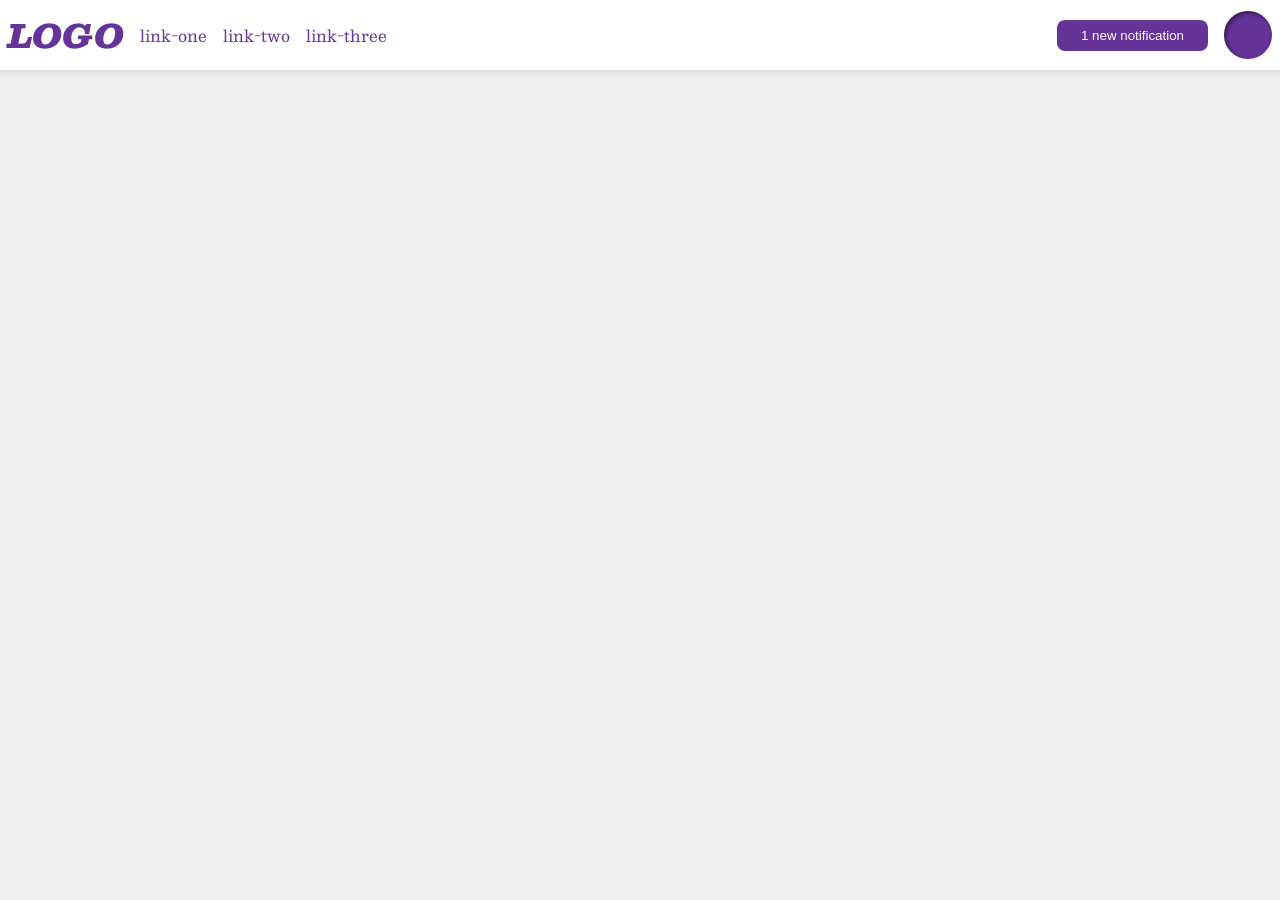
<file: foundations/flex/03-flex-header-2/index.html>
<!DOCTYPE html>
<html lang="en">
  <head>
    <meta charset="UTF-8">
    <meta http-equiv="X-UA-Compatible" content="IE=edge">
    <meta name="viewport" content="width=device-width, initial-scale=1.0">
    <title>Flex Header 2</title>
    <link rel="stylesheet" href="style.css">
  </head>
  <body>
    <div class="header">

      <div class="left">
        <div class="logo">
          LOGO
        </div>
        <ul class="links">
          <li><a href="https://google.com">link-one</a></li>
          <li><a href="https://google.com">link-two</a></li>
          <li><a href="https://google.com">link-three</a></li>
        </ul>
      </div>

      <div class="right">
        <button class="notifications">
          1 new notification
        </button>
        <div class="profile-image"></div>
      </div>

    </div>
  </body>
</html>
</file>
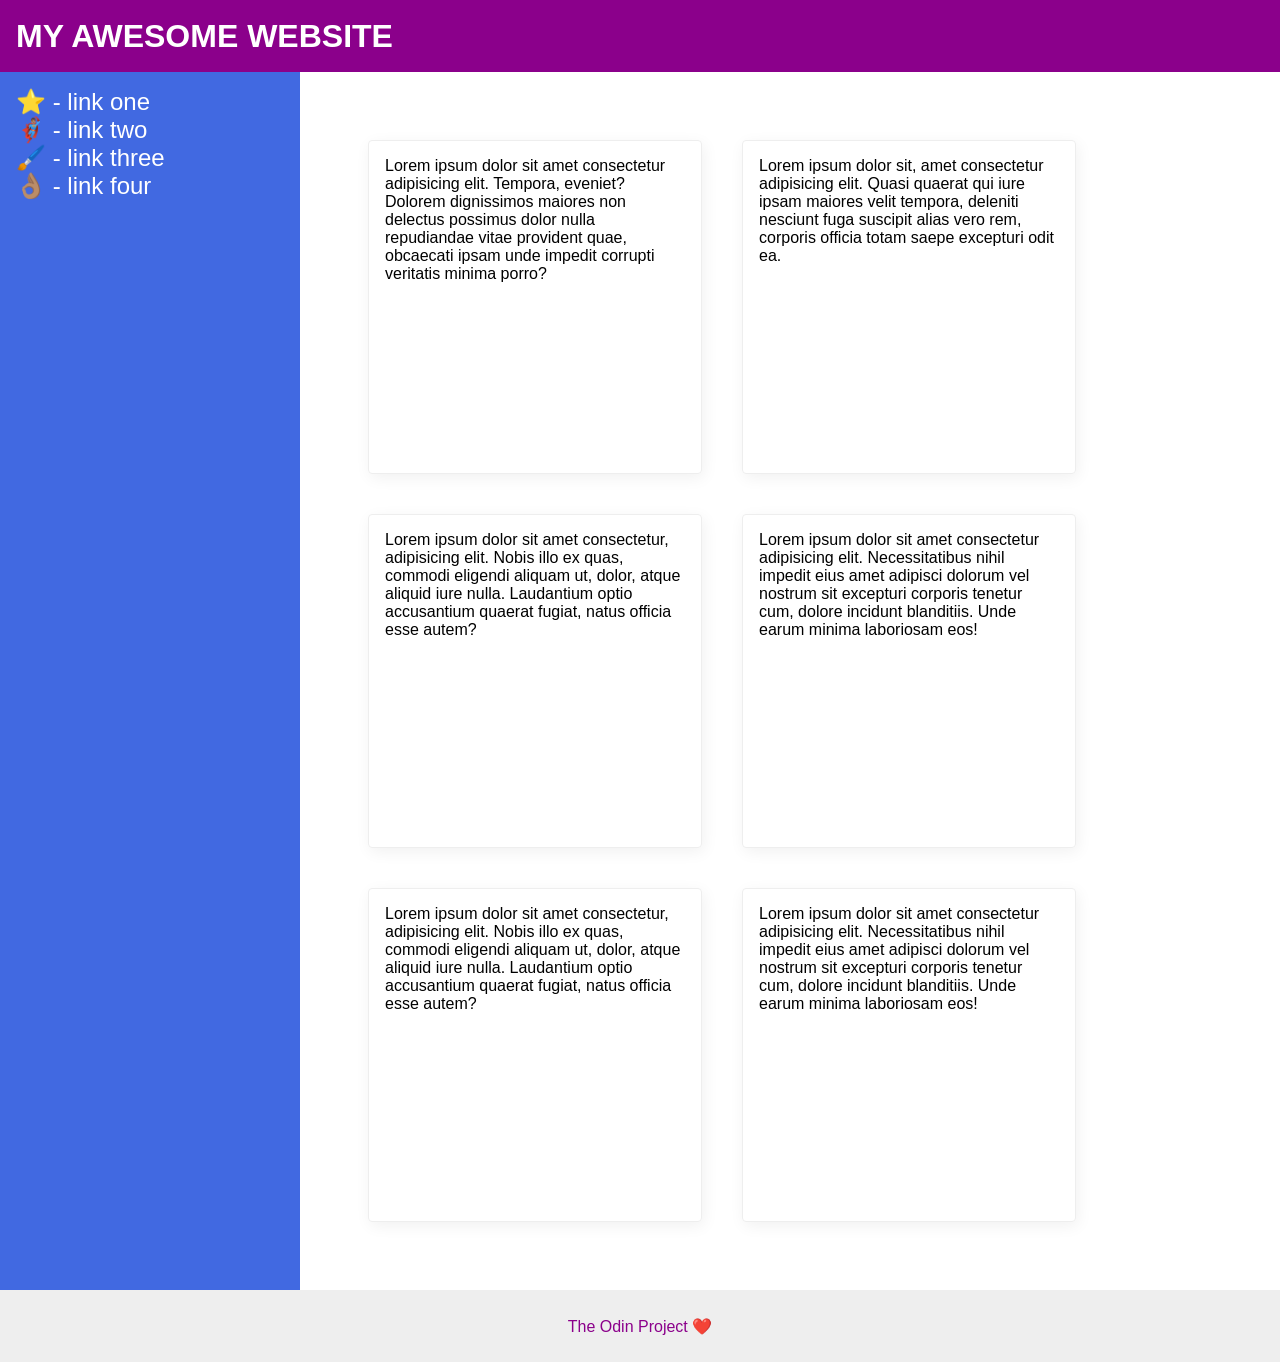
<file: foundations/flex/07-flex-layout-2/index.html>
<!DOCTYPE html>
<html lang="en">
  <head>
    <meta charset="UTF-8">
    <meta http-equiv="X-UA-Compatible" content="IE=edge">
    <meta name="viewport" content="width=device-width, initial-scale=1.0">
    <title>The Holy Grail</title>
    <link rel="stylesheet" href="style.css">
  </head>
  <body>
    <div class="header">
      MY AWESOME WEBSITE
    </div>
    

    <div class="content">
      <div class="sidebar">
        <ul>
          <li><a href="#">⭐ - link one</a></li>
          <li><a href="#">🦸🏽‍♂️ - link two</a></li>
          <li><a href="#">🖌️ - link three</a></li>
          <li><a href="#">👌🏽 - link four</a></li>
        </ul>
      </div>

      <div class="manycards">
        <div class="card">Lorem ipsum dolor sit amet consectetur adipisicing elit. Tempora, eveniet? Dolorem dignissimos maiores non delectus possimus dolor nulla repudiandae vitae provident quae, obcaecati ipsam unde impedit corrupti veritatis minima porro?</div>
        <div class="card">Lorem ipsum dolor sit, amet consectetur adipisicing elit. Quasi quaerat qui iure ipsam maiores velit tempora, deleniti nesciunt fuga suscipit alias vero rem, corporis officia totam saepe excepturi odit ea.</div>
        <div class="card">Lorem ipsum dolor sit amet consectetur, adipisicing elit. Nobis illo ex quas, commodi eligendi aliquam ut, dolor, atque aliquid iure nulla. Laudantium optio accusantium quaerat fugiat, natus officia esse autem?</div>
        <div class="card">Lorem ipsum dolor sit amet consectetur adipisicing elit. Necessitatibus nihil impedit eius amet adipisci dolorum vel nostrum sit excepturi corporis tenetur cum, dolore incidunt blanditiis. Unde earum minima laboriosam eos!</div>
        <div class="card">Lorem ipsum dolor sit amet consectetur, adipisicing elit. Nobis illo ex quas, commodi eligendi aliquam ut, dolor, atque aliquid iure nulla. Laudantium optio accusantium quaerat fugiat, natus officia esse autem?</div>
        <div class="card">Lorem ipsum dolor sit amet consectetur adipisicing elit. Necessitatibus nihil impedit eius amet adipisci dolorum vel nostrum sit excepturi corporis tenetur cum, dolore incidunt blanditiis. Unde earum minima laboriosam eos!</div>
      </div>

    </div>

    <div class="footer">
      The Odin Project ❤️
    </div>
  </body>
</html>
</file>
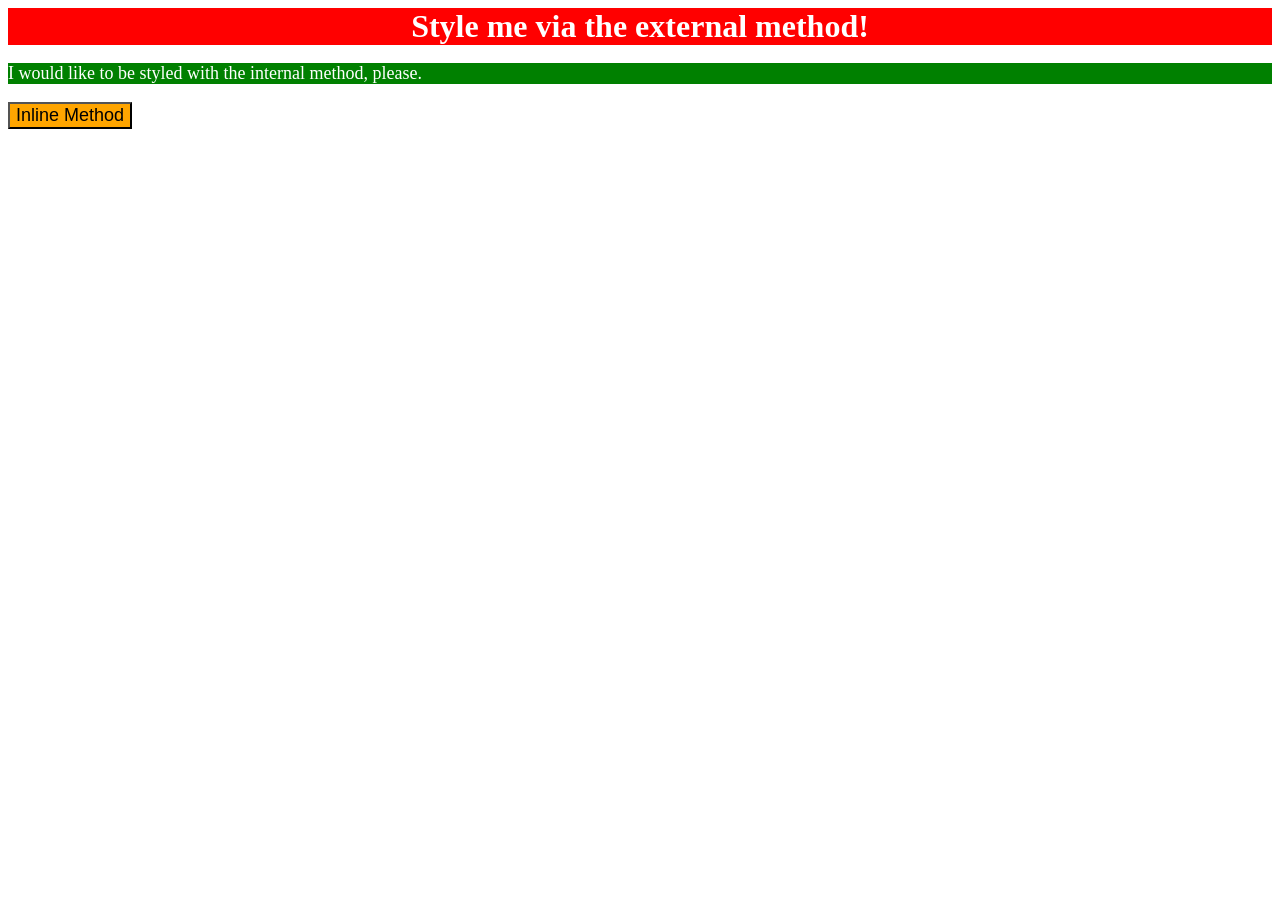
<file: foundations/intro-to-css/01-css-methods/index.html>
<!DOCTYPE html>
<html lang="en">
  <head>
    <link rel="stylesheet" href="stylesheet.css">
    <meta charset="UTF-8">
    <meta http-equiv="X-UA-Compatible" content="IE=edge">
    <meta name="viewport" content="width=device-width, initial-scale=1.0">
    <title>Methods for Adding CSS</title>
    <style>
      p {
        background-color: green;
        color: white;
        font-size: 18px;
      }
    </style>
  </head>
  <body>
    <div>Style me via the external method!</div>
    <p>I would like to be styled with the internal method, please.</p>
    <button style="background-color: orange; font-size: 18px;">Inline Method</button>
  </body>
</html>
</file>
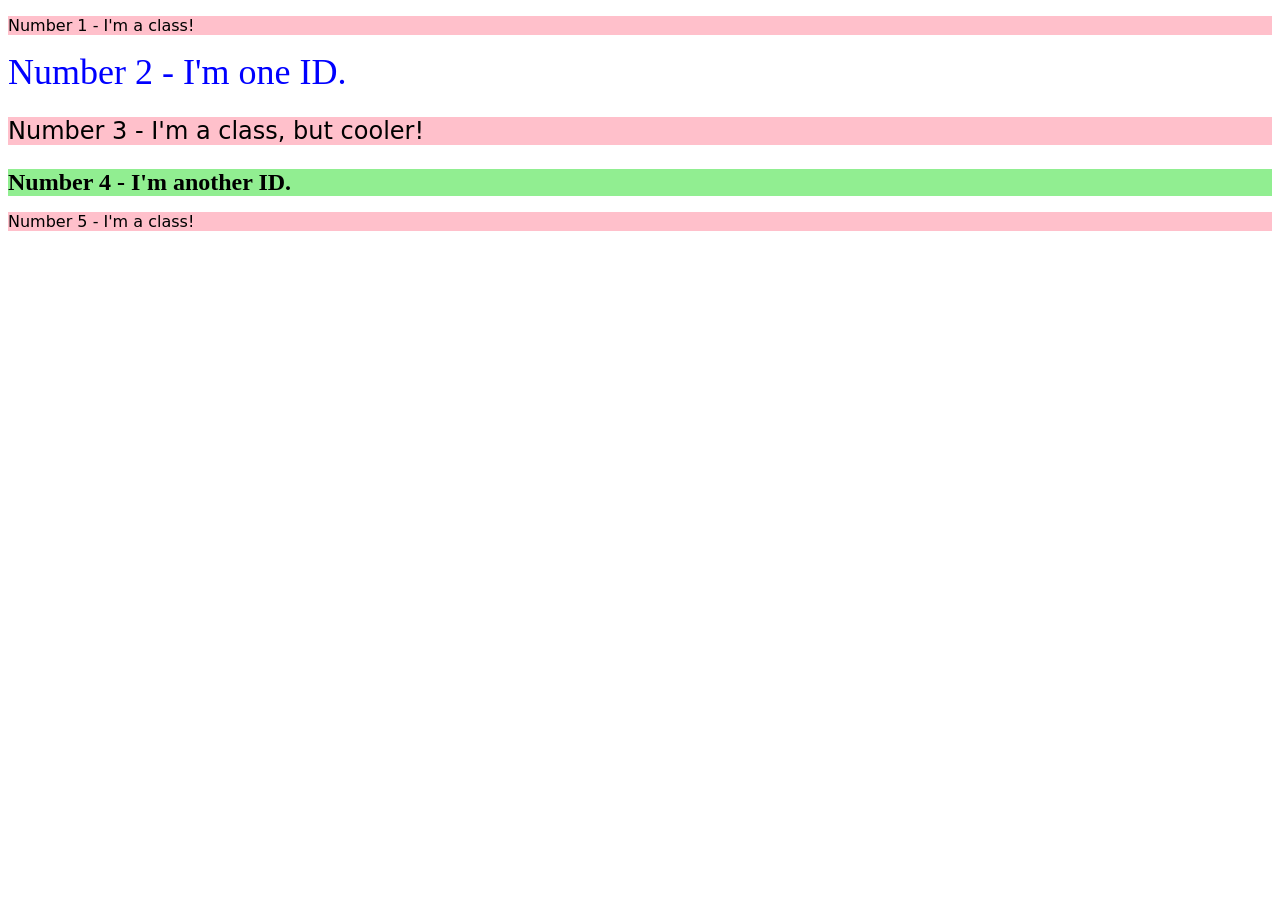
<file: foundations/intro-to-css/02-class-id-selectors/index.html>
<!DOCTYPE html>
<html lang="en">
  <head>
    <meta charset="UTF-8">
    <meta http-equiv="X-UA-Compatible" content="IE=edge">
    <meta name="viewport" content="width=device-width, initial-scale=1.0">
    <title>Class and ID Selectors</title>
    <link rel="stylesheet" href="style.css">
  </head>
  <body>
    <p class="odd">Number 1 - I'm a class!</p>
    <div id="second">Number 2 - I'm one ID.</div>
    <p class="odd third">Number 3 - I'm a class, but cooler!</p>
    <div id="fourth">Number 4 - I'm another ID.</div>
    <p class="odd">Number 5 - I'm a class!</p>
  </body>
</html>
</file>
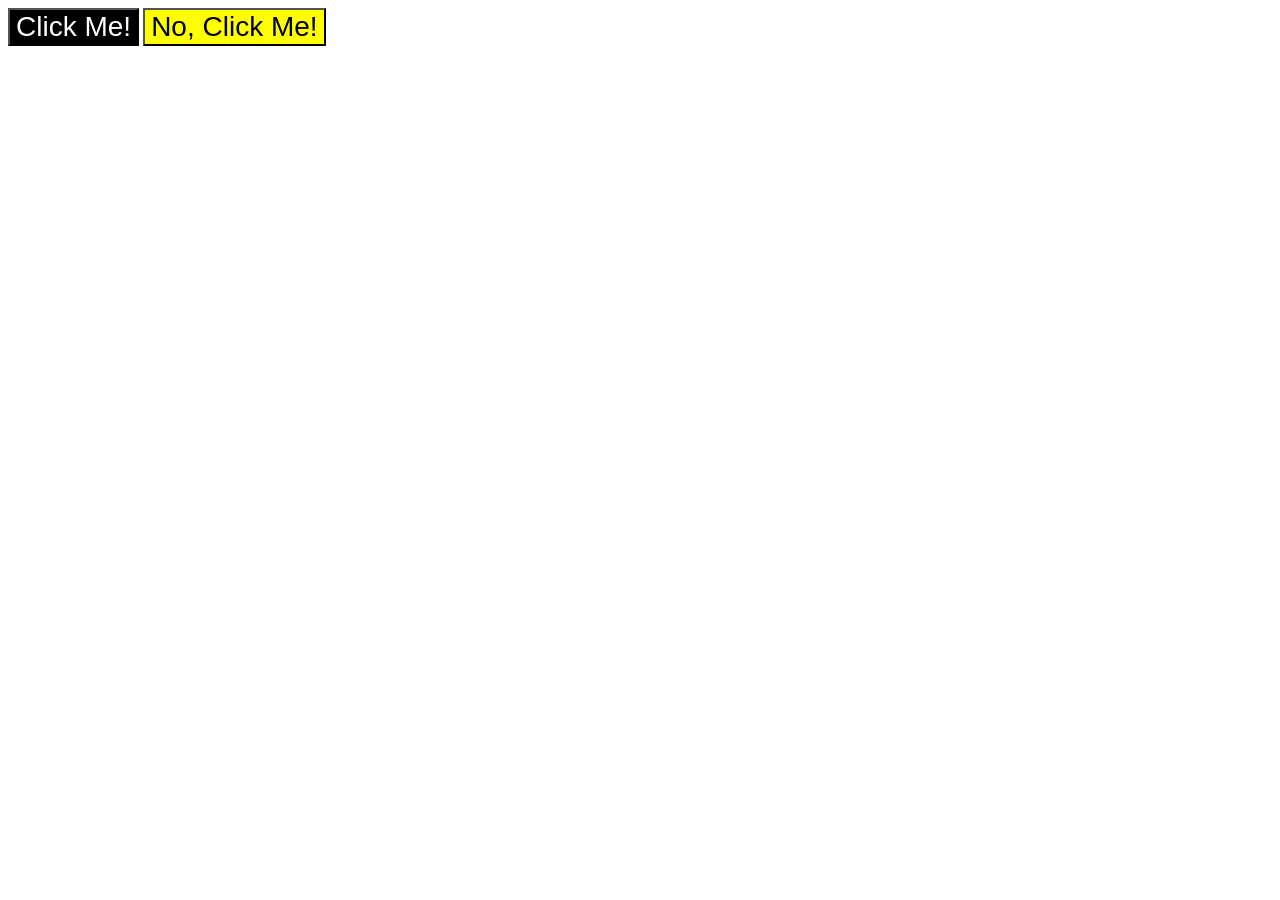
<file: foundations/intro-to-css/03-grouping-selectors/index.html>
<!DOCTYPE html>
<html lang="en">
  <head>
    <meta charset="UTF-8">
    <meta http-equiv="X-UA-Compatible" content="IE=edge">
    <meta name="viewport" content="width=device-width, initial-scale=1.0">
    <title>Grouping Selectors</title>
    <link rel="stylesheet" href="style.css">
  </head>
  <body>
    <button class="first">Click Me!</button>
    <button class="second">No, Click Me!</button>
  </body>
</html>
</file>
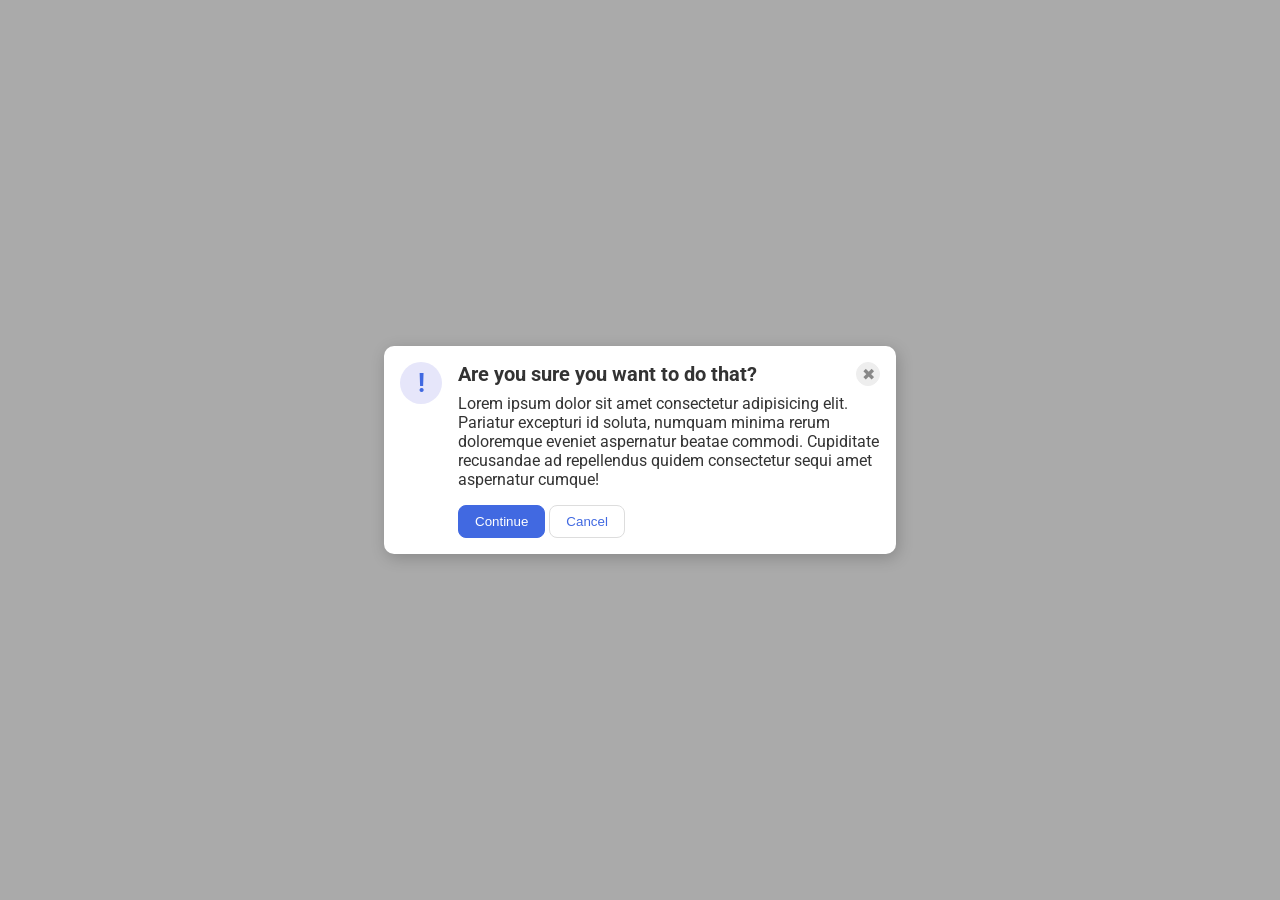
<file: foundations/flex/05-flex-modal/index-retry.html>
<!DOCTYPE html>
<html lang="en">
  <head>
    <meta charset="UTF-8">
    <meta http-equiv="X-UA-Compatible" content="IE=edge">
    <meta name="viewport" content="width=device-width, initial-scale=1.0">
    <link rel="stylesheet" href="css-retry.css">
    <title>Modal</title>
  </head>
  <body>
    <div class="modal">
        <div class="icon">!</div>
        <div class="container">
            <div class="header">Are you sure you want to do that?
                <button class="close-button">✖</button>
            </div> <!-- include button because its on top -->
            <div class="text">Lorem ipsum dolor sit amet consectetur adipisicing elit. Pariatur excepturi id soluta, numquam minima rerum doloremque eveniet aspernatur beatae commodi. Cupiditate recusandae ad repellendus quidem consectetur sequi amet aspernatur cumque!</div>
            <button class="continue">Continue</button>
            <button class="cancel">Cancel</button>
        </div>
    </div>
  </body>
</html>
</file>
<file: foundations/flex/03-flex-header-2/style.css>
/* this is some magical font-importing.  
you'll learn about it later. */
@import url('https://fonts.googleapis.com/css2?family=Besley:ital,wght@0,400;1,900&display=swap');

body {
  margin: 0;
  background: #eee;
  font-family: Besley, serif;
}

.header {
  background: white;
  border-bottom: 1px solid #ddd;
  box-shadow: 0 0 8px rgba(0,0,0,.1);
  display: flex; /* if placed in body, every element will stack on top of each other */
  justify-content: space-between; /* to space out items */
  padding: 8px; /* not margin cus its space btwn content and edge not content and content*/
}

.profile-image {
  background: rebeccapurple;
  box-shadow: inset 2px 2px 4px rgba(0,0,0,.5);
  border-radius: 50%;
  width: 48px;
  height: 48px;
}

.logo {
  color: rebeccapurple;
  font-size: 32px;
  font-weight: 900;
  font-style: italic;
}

button {
  border: none;
  border-radius: 8px;
  background: rebeccapurple;
  color: white;
  padding: 8px 24px;
}

a {
  /* this removes the line under our links */
  text-decoration: none;
  color: rebeccapurple;
}


ul {
  display: flex; /* without this the gap property doesnt work cus without this, ul is not a flex container */
  list-style-type: none;
  gap: 16px; /* for 16px space btwn list items */
  margin: 0;
  padding: 0;

}

li {
  display: inline; /* for horizontal list */

} 

.left {
  justify-content: flex-start;
  gap: 16px; /*for 16px space btwn elements*/
  display: flex; /* without this, the logo and the list 1/2/3 all stack on top of one another */
  align-items: center;
}

.right {
  justify-content: flex-end;
  gap: 16px; /*for 16px space btwn elements*/
  display: flex; /* without this, the profile image and the notification stacks on top of each other */
  align-items: center;
}

/* note that the syntax for .left and .right is literally the same, so just combine them using a comma */
</file>
<file: foundations/flex/07-flex-layout-2/style.css>
body {
  font-family: -apple-system, BlinkMacSystemFont, 'Segoe UI', Roboto, Oxygen, Ubuntu, Cantarell, 'Open Sans', 'Helvetica Neue', sans-serif;
  margin: 0;
  min-height: 100vh;
  display: flex; /* to space header, content and footer */
  flex-direction: column; /* so that elements are top to bottom not left to right */
  justify-content: space-between; /* to space out items, main axis is now column */

}

.header {
  height: 72px;
  background: darkmagenta;
  color: white;
  font-size: 32px; /* requirement */
  font-weight: 900; /* requirement */
  padding-left: 16px; /* requirement */
  display: flex; /* so i can use align-items to vertically align text */
  align-items: center; /* make text vertically aligned */

}

.footer {
  height: 72px;
  background: #eee;
  color: darkmagenta;
  display: flex; /* to use justify content and align items */
  justify-content: center; /* horizontally center text */
  align-items: center; /* vertically center text */
}

.sidebar {
  width: 300px;
  display: flex; /* so i can use flex shrink */
  flex-shrink: 0; /* required not to shrink */
  background: royalblue;
  box-sizing: border-box;
  padding: 16px; /* requirement */
}

.card {
  border: 1px solid #eee;
  box-shadow: 2px 4px 16px rgba(0,0,0,.06);
  border-radius: 4px;
  width: 300px; /* i want the card shape */
  height: 300px; /* again, for the card shape */
  margin: 20px; /* for space btwn the cards, can use gap: 32px under manycards instead */
  padding: 16px; /* i forgot this one */

}

ul {
  list-style-type: none; /* removes dots on list items */
  /* i forgot these: */
  margin: 0px;
  padding: 0px;
}

li a {
  font-size: 24px; /* requirement */
  color: white; /* requirement */
  /* can actually just put the ABOVE under a */


  margin-bottom: 16px;

}

a {
  text-decoration: none; /* removes the underline for list items */
}

.content {
  display: flex; /* so that content can act as a container for blue and grey parts */
  flex-grow: 1; /* so that the middle part takes up all avail height, dont use flex: 1 cus we dont want the sidebar to shrink */
}

.manycards {
  display: flex; /* so that the cards are horizontal */
  padding: 48px; /* requirement */
  flex-wrap: wrap; /* so they wrap */ 
  
}
</file>
<file: foundations/intro-to-css/01-css-methods/stylesheet.css>
div {
    background-color: red;
    color: white;
    font-size: 32px;
    text-align: center;
    font-weight: bold;
}
</file>
<file: foundations/intro-to-css/02-class-id-selectors/style.css>
/* Add CSS Styling */

.odd {
    background-color: #ffc0cb;
    font-family: "Verdana", "DejaVu Sans", sans-serif;
}

#second {
    color: rgb(0, 0, 255);
    font-size: 36px;
}

.third {
    font-size: 24px;
}

#fourth {
    background-color: hsl(120, 73%, 75%);
    font-size: 24px;
    font-weight: bold;
}
</file>
<file: foundations/intro-to-css/03-grouping-selectors/style.css>
/* Add CSS Styling */
.first {
    background-color: black;
    color: white;
}

.second {
    background-color: yellow;
}

.first,
.second {
    font-size: 28px;
    font-family: Helvetica, "Times New Roman", sans-serif;
}
</file>
<file: foundations/flex/05-flex-modal/css-retry.css>
@import url('https://fonts.googleapis.com/css2?family=Roboto:wght@400;700&display=swap');

html, body {
  height: 100%;
}

body {
  font-family: Roboto, sans-serif;
  margin: 0;
  background: #aaa;
  color: #333;
  /* I'll give you this one for free lol */
  display: flex;
  align-items: center;
  justify-content: center;
}

.modal {
  background: white;
  width: 480px;
  border-radius: 10px;
  box-shadow: 2px 4px 16px rgba(0,0,0,.2);
  display: flex; /* container for the icon and the rest of the text */
  gap: 16px; /* gap between icon and the container */
  padding: 16px; /* for space btwn elements and edge of white box */
}

.header {
    display: flex; /* so that the header and the close button can be side by side */
    justify-content: space-between; /* to push the x button to the edge */
    font-size: 20px; /* to make header text bigger */
    font-weight: bold; /* to make header text bold */
    margin-bottom: 8px; /*for space btwn header text and body*/
}

.text {
    margin-bottom: 16px; /* for space btwn body text and continue/cancel buttons */
}

.icon {
  color: royalblue;
  font-size: 26px;
  font-weight: 700;
  background: lavender;
  width: 42px;
  height: 42px;
  border-radius: 50%;
  display: flex;
  align-items: center;
  justify-content: center;
  flex-shrink: 0; /* prevent icon from being smashed by the text */
}

.close-button {
  background: #eee;
  border-radius: 50%;
  color: #888;
  font-weight: 400;
  font-size: 16px;
  height: 24px;
  width: 24px;
  display: flex;
  align-items: center;
  justify-content: center;
  border: 1px solid #eee;
  padding: 0;
}

button {
  cursor: pointer;
  padding: 8px 16px;
  border-radius: 8px;
}

button.continue {
  background: royalblue;
  border: 1px solid royalblue;
  color: white;
}

button.cancel {
  background: white;
  border: 1px solid #ddd;
  color: royalblue;
}
</file>
